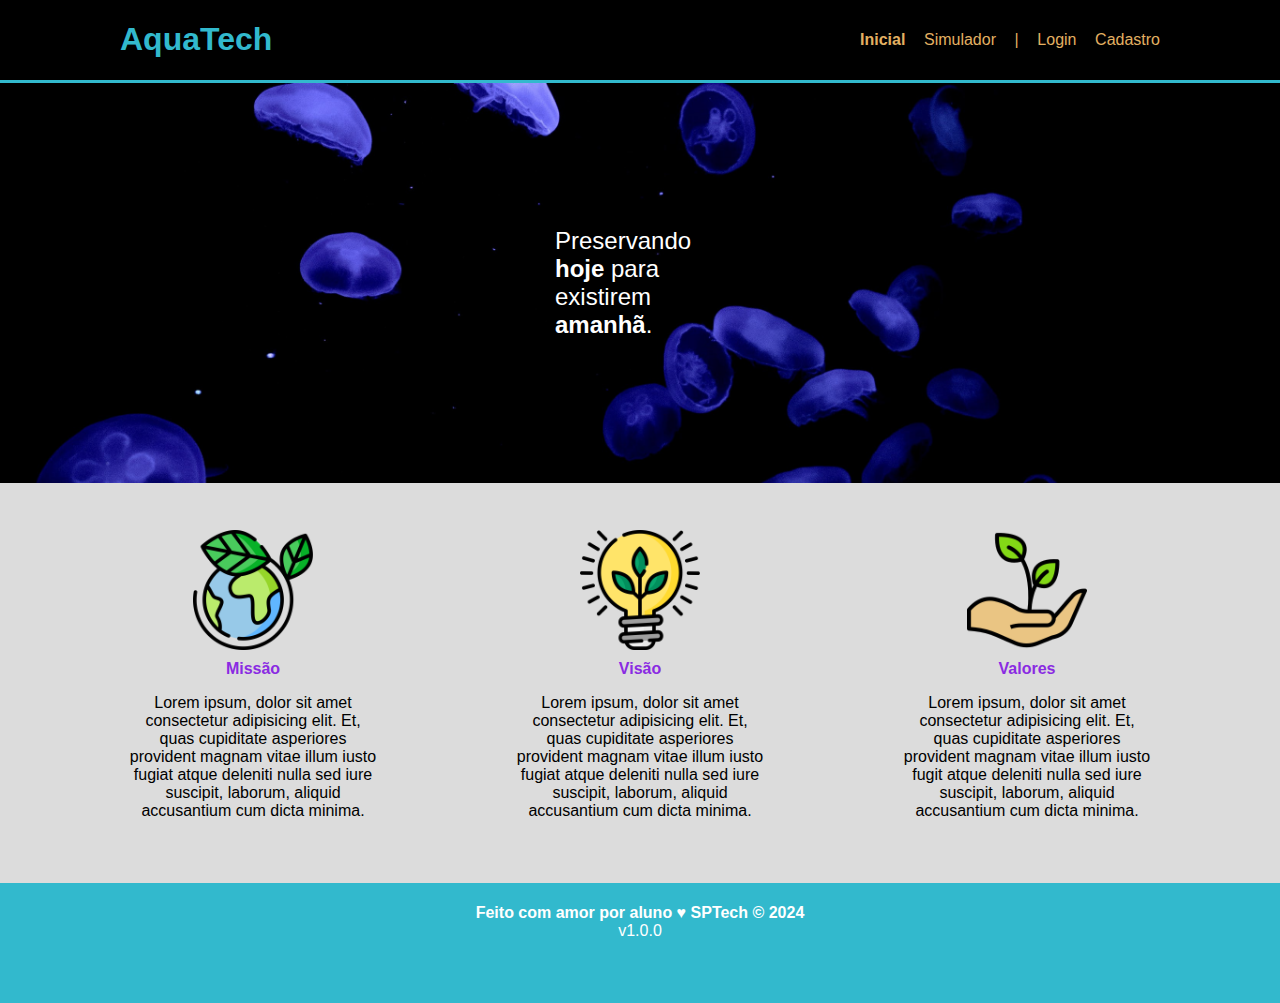
<file: public/index.html>
<!DOCTYPE html>
<html lang="en">

<head>
    <meta charset="UTF-8">
    <meta http-equiv="X-UA-Compatible" content="IE=edge">
    <meta name="viewport" content="width=device-width, initial-scale=1.0">

    <title>AquaTech | Página Inicial</title>

    <link rel="stylesheet" href="styles/style.css">
    <link rel="icon" href="assets/icon/favicon2.ico">
    <link rel="preconnect" href="https://fonts.gstatic.com">
</head>

<body>
    <div class="header">
      <div class="container">
        <h1 class="titulo">AquaTech</h1>
        <ul class="navbar">
          <li class="agora">
            <a href="#">Inicial</a>
          </li>
          <li>
            <a href="simulador.html">Simulador</a>
          </li>
          <li>|</li>
          <li>
            <a href="login.html">Login</a>
          </li>
          <li>
            <a href="cadastro.html">Cadastro</a>
          </li>
        </ul>
      </div>
    </div>
  
    <div class="banner">
      <div class="container">
        <p>Preservando <span>hoje</span> para existirem <span>amanhã</span>.</p>
      </div>
    </div>
  
    <div class="social">
      <div class="container">
        <div class="boxes">
          <div class="box">
            <img src="./assets/imgs/planet-earth_color.png">

            <h4>Missão</h4>
            <p>Lorem ipsum, dolor sit amet consectetur adipisicing elit. Et, quas cupiditate asperiores provident magnam
              vitae illum iusto fugiat atque deleniti nulla sed iure suscipit, laborum, aliquid accusantium cum dicta
              minima.</p>
          </div>
          <div class="box">
            <img src="./assets/imgs/lightbulb_color.png">
            <h4>Visão</h4>
            <p>Lorem ipsum, dolor sit amet consectetur adipisicing elit. Et, quas cupiditate asperiores provident magnam
              vitae illum iusto fugiat atque deleniti nulla sed iure suscipit, laborum, aliquid accusantium cum dicta
              minima.</p>
          </div>
          <div class="box">
            <img src="./assets/imgs/growth_color.png">
            <h4>Valores</h4>
            <p>Lorem ipsum, dolor sit amet consectetur adipisicing elit. Et, quas cupiditate asperiores provident magnam
              vitae illum iusto fugit atque deleniti nulla sed iure suscipit, laborum, aliquid accusantium cum dicta
              minima.</p>
          </div>
        </div>
      </div>
    </div>
  
    <div class="footer">
      <div class="container">
        <h4>Feito com amor por aluno &hearts; SPTech &copy; 2024</h4>
        <span class="version">v1.0.0</span>
      </div>
    </div>
  </body>

</html>
</file>
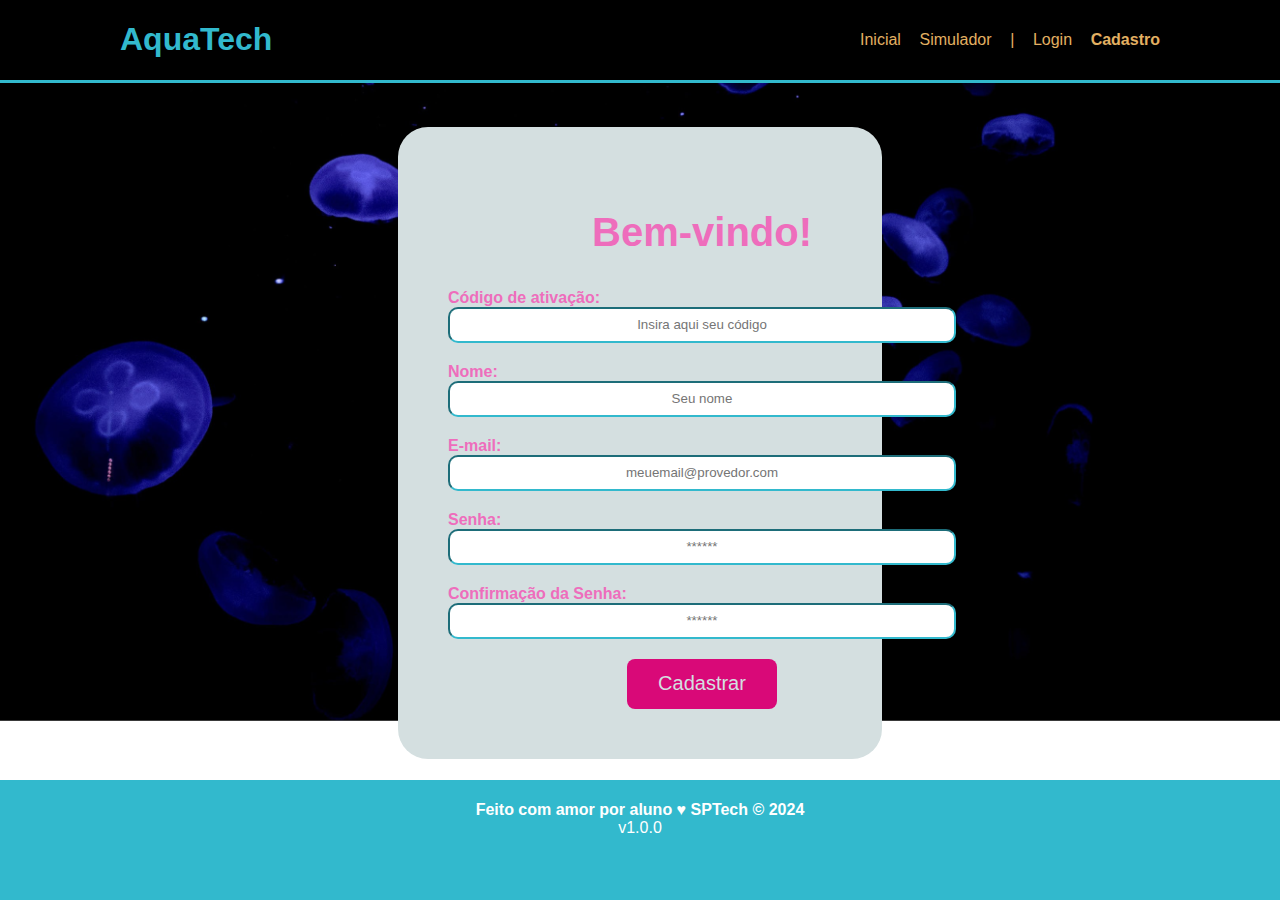
<file: public/cadastro.html>
<!DOCTYPE html>
<html lang="pt-br">

<head>
  <meta charset="UTF-8" />
  <meta http-equiv="X-UA-Compatible" content="IE=edge" />
  <meta name="viewport" content="width=device-width, initial-scale=1.0" />

  <title>AquaTech | Cadastro</title>

  <link rel="stylesheet" href="styles/styleCadastro.css" />
  <link rel="icon" href="assets/icon/favicon2.ico" />
  <link rel="preconnect" href="https://fonts.gstatic.com" />
</head>

<body>
  <!--header inicio-->
  <div class="header">
    <div class="container">
      <h1 class="titulo">AquaTech</h1>
      <ul class="navbar">
        <li>
          <a href="index.html">Inicial</a>
        </li>
        <li>
          <a href="simulador.html">Simulador</a>
        </li>
        <li>|</li>
        <li>
          <a href="login.html">Login</a>
        </li>
        <li class="agora">
          <a href="#">Cadastro</a>
        </li>
      </ul>
    </div>
  </div>
  <!--header fim-->

  <div class="login">

    <div class="container">
      <div class="card card-cadastro">
        <h2>Bem-vindo!</h2>
        <div class="formulario">
          <div class="campo">
            <span>Código de ativação:</span>
            <input id="codigo_input" type="text" placeholder="Insira aqui seu código" />
          </div>
          <div class="campo">
            <span>Nome:</span>
            <input id="nome_input" type="text" placeholder="Seu nome" />
          </div>
          <div class="campo">
            <span>E-mail:</span>
            <input id="email_input" type="text" placeholder="meuemail@provedor.com" />
          </div>
          <div class="campo">
            <span>Senha:</span>
            <input id="senha_input" type="password" placeholder="******" />
          </div>
          <div class="campo">
            <span>Confirmação da Senha:</span>
            <input id="confirmacao_senha_input" type="password" placeholder="******" />
          </div>
          <button class="botao">Cadastrar</button>
        </div>
      </div>
    </div>
  </div>

  <!--footer inicio-->
  <div class="footer">
    <div class="container">
      <h4>Feito com amor por aluno &hearts; SPTech &copy; 2024</h4>
      <span class="version">v1.0.0</span>
    </div>
  </div>
  <!--footer fim-->
</body>

</html>
</file>
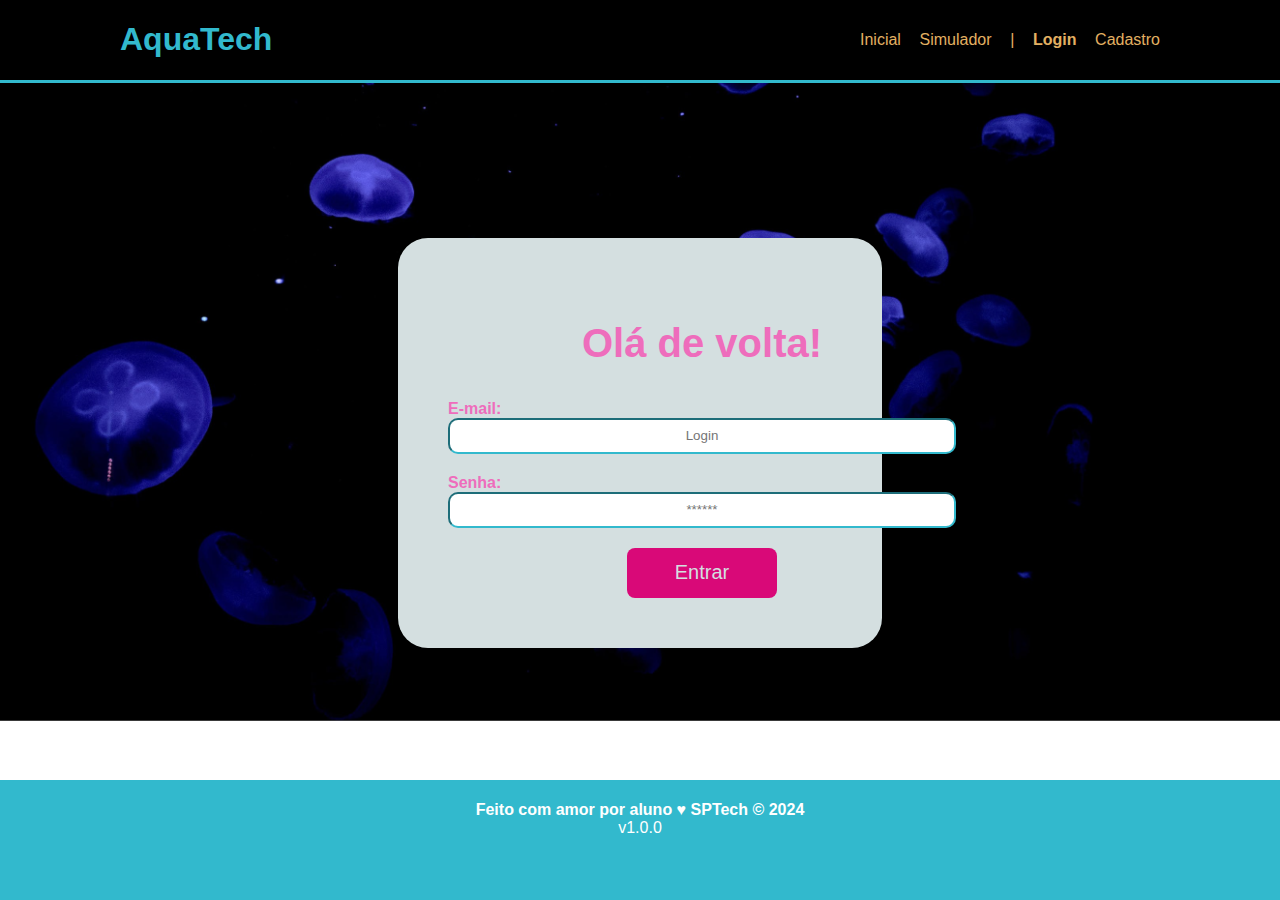
<file: public/login.html>
<!DOCTYPE html>
<html lang="pt-br">

<head>
    <meta charset="UTF-8">
    <meta http-equiv="X-UA-Compatible" content="IE=edge">
    <meta name="viewport" content="width=device-width, initial-scale=1.0">

    <title>AquaTech | Login</title>

    <link rel="stylesheet" href="styles/styleCadastro.css">
    <link rel="icon" href="assets/icon/favicon2.ico">
    <link rel="preconnect" href="https://fonts.gstatic.com">
</head>

<body>

    <!--Header-->

    <div class="header">
        <div class="container">
            <h1 class="titulo">AquaTech</h1>
            <ul class="navbar">
                <li>
                    <a href="index.html">Inicial</a>
                </li>
                <li>
                    <a href="simulador.html">Simulador</a>
                </li>
                <li>|</li>
                <li class="agora">
                    <a href="#">Login</a>
                </li>
                <li>
                    <a href="cadastro.html">Cadastro</a>
                </li>
            </ul>
        </div>
    </div>


    <div class="login">
  
        <div class="container">
            <div class="card card-login">
                <h2>Olá de volta!</h2>
                <div class="formulario">
                    <div class="campo">
                        <span>E-mail:</span>
                        <input id="email_input" type="text" placeholder="Login">
                    </div>
                    <div class="campo">
                        <span>Senha:</span>
                        <input id="senha_input" type="password" placeholder="******">
                    </div>
                    <button class="botao">Entrar</button>
                </div>

            </div>
        </div>
    </div>

    <!--footer inicio-->
    <div class="footer">
        <div class="container">
            <h4>Feito com amor por aluno &hearts; SPTech &copy; 2024</h4>
            <span class="version">v1.0.0</span>
        </div>
    </div>
    <!--footer fim-->

</body>

</html>
</file>
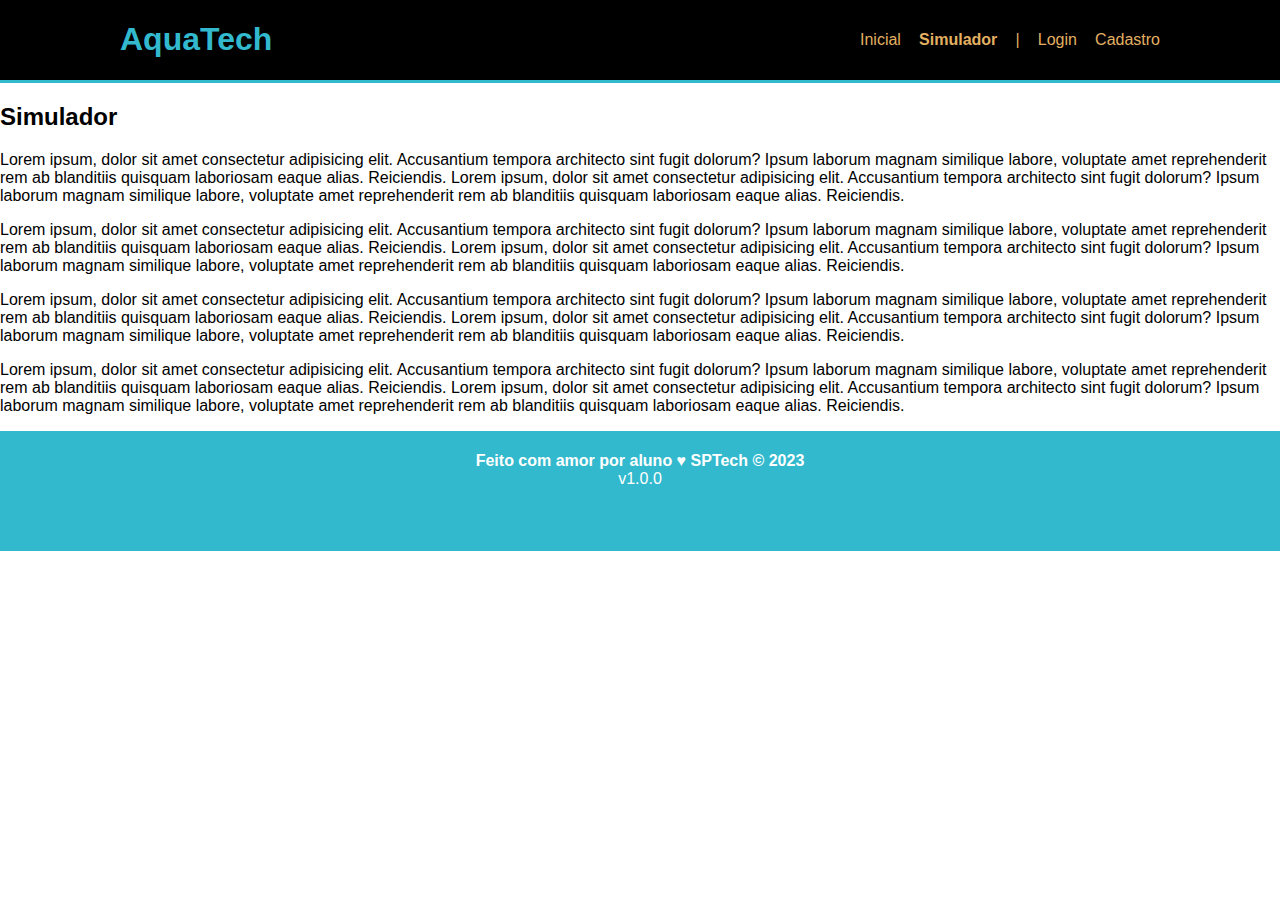
<file: public/simulador.html>
<!DOCTYPE html>
<html lang="pt-br">

<head>
    <meta charset="UTF-8">
    <meta http-equiv="X-UA-Compatible" content="IE=edge">
    <meta name="viewport" content="width=device-width, initial-scale=1.0">

    <title>AquaTech | Simulador</title>

    <link rel="stylesheet" href="styles/style.css">
    <link rel="icon" href="assets/icon/favicon2.ico">
    <link rel="preconnect" href="https://fonts.gstatic.com">
</head>

<body>

    <!--header inicio-->
    <div class="header">
        <div class="container">
            <h1 class="titulo">AquaTech</h1>
            <ul class="navbar">
                <li>
                    <a href="./index.html">Inicial</a>
                </li>
                <li class="agora">
                    <a href="#">Simulador</a>
                </li>
                <li>|</li>
                <li>
                    <a href="./login.html">Login</a>
                </li>
                <li>
                    <a href="./cadastro.html">Cadastro</a>
                </li>
            </ul>
        </div>
    </div>


    <!-- simulador inicio -->
    <div class="simulador">
        <div class="container">
            <h2>Simulador</h2>
            <p>Lorem ipsum, dolor sit amet consectetur adipisicing elit. Accusantium tempora architecto sint fugit
                dolorum? Ipsum laborum magnam similique labore, voluptate amet reprehenderit rem ab blanditiis quisquam
                laboriosam eaque alias. Reiciendis. Lorem ipsum, dolor sit amet consectetur adipisicing elit.
                Accusantium tempora architecto sint fugit dolorum? Ipsum laborum magnam similique labore, voluptate amet
                reprehenderit rem ab blanditiis quisquam laboriosam eaque alias. Reiciendis.</p>
            <p>Lorem ipsum, dolor sit amet consectetur adipisicing elit. Accusantium tempora architecto sint fugit
                dolorum? Ipsum laborum magnam similique labore, voluptate amet reprehenderit rem ab blanditiis quisquam
                laboriosam eaque alias. Reiciendis. Lorem ipsum, dolor sit amet consectetur adipisicing elit.
                Accusantium tempora architecto sint fugit dolorum? Ipsum laborum magnam similique labore, voluptate amet
                reprehenderit rem ab blanditiis quisquam laboriosam eaque alias. Reiciendis.</p>
            <p>Lorem ipsum, dolor sit amet consectetur adipisicing elit. Accusantium tempora architecto sint fugit
                dolorum? Ipsum laborum magnam similique labore, voluptate amet reprehenderit rem ab blanditiis quisquam
                laboriosam eaque alias. Reiciendis. Lorem ipsum, dolor sit amet consectetur adipisicing elit.
                Accusantium tempora architecto sint fugit dolorum? Ipsum laborum magnam similique labore, voluptate amet
                reprehenderit rem ab blanditiis quisquam laboriosam eaque alias. Reiciendis.</p>
            <p>Lorem ipsum, dolor sit amet consectetur adipisicing elit. Accusantium tempora architecto sint fugit
                dolorum? Ipsum laborum magnam similique labore, voluptate amet reprehenderit rem ab blanditiis quisquam
                laboriosam eaque alias. Reiciendis. Lorem ipsum, dolor sit amet consectetur adipisicing elit.
                Accusantium tempora architecto sint fugit dolorum? Ipsum laborum magnam similique labore, voluptate amet
                reprehenderit rem ab blanditiis quisquam laboriosam eaque alias. Reiciendis.</p>

        </div>
    </div>
    <!-- simulador fim -->

    <!--footer inicio-->
    <div class="footer">
        <div class="container">
            <h4>Feito com amor por aluno &hearts; SPTech &copy; 2023</h4>
            <span class="version">v1.0.0</span>
        </div>
    </div>
    <!--footer fim-->


</body>

</html>
</file>
<file: public/styles/style.css>
/* Adicionar aqui toda a estilização criada para sua aplicação. */
body {
    margin: 0;
    font-family: sans-serif;
}

:root{
    --azul: #32b9cd;
    --amarelo: #e3b062;
}

.header{
    background-color: black;
    border-bottom: 3px solid var(--azul);
}

.header .container{
    display: flex;
    justify-content: space-between;
    align-items: center;
    padding: 0 120px;
}

.titulo {
    color: var(--azul);
}

.navbar {
    display: flex;
    justify-content: space-between;
    color: var(--amarelo);
    list-style: none;
    width: 300px;
}

.navbar a {
    color: var(--amarelo);
    text-decoration: none;
}

.agora{
    font-weight: bolder;
}

.banner {
    height: 400px;
    width: 100%;
    background-image: url("../assets/imgs/bg-jelly-fish-para-home.png");
    background-size: cover;
}

.banner .container {
    width: 100%;
    height: 100%;
    display: flex;
    justify-content: center;
    align-items: center;
}

.banner .container p{
    width: 170px;
    margin: 0;
    color: white;
    font-size: 24px; 
}

.banner .container span{
    font-weight: bold;
}

/*missão*/


.social{
    height: 400px;
    width: 100%;
    background-color: #dcdcdc;
}

.social .container{
    height: 100%;
    width: 100%;
    display: flex;
    justify-content: center;
    align-items: center;
}

.boxes{
    width: 80%;
    display: flex;
    justify-content: space-between;
    align-items: center;
}

.box{
    width: 250px;
    display: flex;
    flex-direction: column;
    align-items: center;
    justify-content: center;
    text-align: center;
}

.box img{
    width: 120px;
    height: 120px;
}

.box h4{
    margin: 0;
    margin-top: 10px;
    color: blueviolet;
}

/*footer*/

.footer{
    height: 120px;
    background-color: #32b9cd;   
}

.footer .container{
    height: 100%;
    width: 100%;
    display: flex;
    flex-direction: column;
    align-items: center;
    color: white;
}

.footer h4{
    margin-bottom: 0;
}
</file>
<file: public/styles/styleCadastro.css>
/* Adicionar aqui toda a estilização criada para sua aplicação. */
body {
    margin: 0;
    font-family: sans-serif;
    background-image: url(../assets/imgs/bg-jelly-fish-para_outras_pags.png);
    background-size: cover;
}

:root{
    --azul: #32b9cd;
    --amarelo: #e3b062;
    --rosa: hsl(323, 79%, 68%);
}

.header{
    background-color: black;
    border-bottom: 3px solid var(--azul);
}

.header .container{
    display: flex;
    justify-content: space-between;
    align-items: center;
    padding: 0 120px;
}

.titulo {
    color: var(--azul);
}

.navbar {
    display: flex;
    justify-content: space-between;
    color: var(--amarelo);
    list-style: none;
    width: 300px;
}

.navbar a {
    color: var(--amarelo);
    text-decoration: none;
}

.agora{
    font-weight: bolder;
}

/*corpo*/

h2, .campo{
    color: var(--rosa);
    font-weight: bold;
}

h2{
    font-size: 40px;
    text-align: center;
}

.login{
    display: flex;
    justify-content: center;  
    align-items: center;
    height: 80vh;  
}

.login .container {
    display: flex;  
    justify-content: space-around;  
    background-color: #d4dfe0;
    padding: 50px;
    width: 30%;  
    border-radius: 30px; 
}

.formulario{
    display: flex;
    flex-direction: column;
    gap: 20px;
}

.campo{
    display: flex;
    flex-direction: column;
}

.campo input{
    text-align: center;
    width: 500px;
    height: 30px;
    border-radius: 10px;
    border-color: var(--azul);
}


.botao{
    display: flex;
    justify-content: center;
    align-items: center;
    align-self: center;
    background-color: #d90978;
    color: #d4dfe0;
    font-size: 20px;
    border-radius: 8px;
    width: 150px;
    height: 50px;
    border: none;
}

/*footer*/

.footer{
    position: fixed;
    bottom: 0;
    width: 100%;
    height: 120px;
    background-color: #32b9cd;   
}

.footer .container{
    height: 100%;
    width: 100%;
    display: flex;
    flex-direction: column;
    align-items: center;
    color: white;
}

.footer h4{
    margin-bottom: 0;
}
</file>
